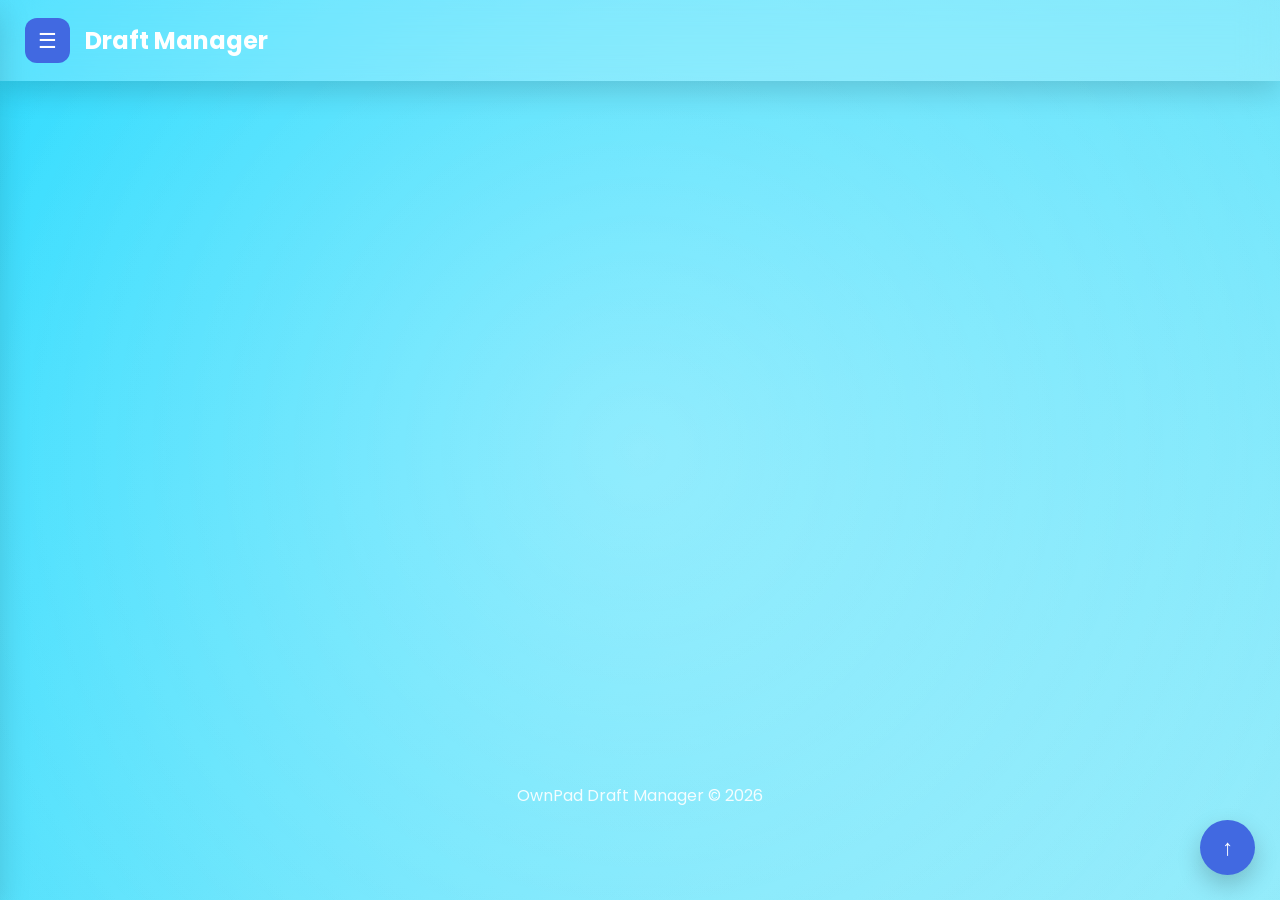
<file: drafts.html>
<!DOCTYPE html>
<html lang="en">

<head>

    <meta charset="UTF-8">

    <meta
        name="viewport"
        content="width=device-width, initial-scale=1.0">

    <title>OwnPad Drafts</title>

    <link
        rel="stylesheet"
        href="ownpad.css">

    <link
        href="https://fonts.googleapis.com/css2?family=Poppins:wght@300;400;500;600;700&display=swap"
        rel="stylesheet">

</head>

<body>

    <!-- ===================================== -->
    <!-- LOADER -->
    <!-- ===================================== -->

    <div
        id="loader"
        class="loader">

        <div
            class="loader-circle">

        </div>

    </div>

    <!-- ===================================== -->
    <!-- SIDEBAR -->
    <!-- ===================================== -->

    <aside
        id="sidebar"
        class="sidebar">

        <div
            class="sidebar-header">

            <h2>

                OwnPad

            </h2>

            <button
                class="close-btn"
                onclick="toggleSidebar()">

                ✕

            </button>

        </div>

        <div
            class="menu-section">

            <a
                href="ownpad.html"
                class="menu-item">

                📝 Notes

            </a>

            <a
                href="drafts.html"
                class="menu-item active">

                📂 Drafts

            </a>

        </div>

    </aside>

    <!-- ===================================== -->
    <!-- NAVBAR -->
    <!-- ===================================== -->

    <header
        class="navbar">

        <button
            class="menu-btn"
            onclick="toggleSidebar()">

            ☰

        </button>

        <h1>

            Draft Manager

        </h1>

    </header>

    <!-- ===================================== -->
    <!-- MAIN CONTENT -->
    <!-- ===================================== -->

    <main
        class="container">

        <!-- HERO -->

        <section
            class="hero-card reveal">

            <h2>

                My Drafts

            </h2>

            <p>

                Continue unfinished work,
                review saved drafts,
                and organize your ideas.

            </p>

        </section>

        <!-- SEARCH -->

        <section
            class="form-card reveal">

            <input
                type="text"
                id="searchDraft"
                placeholder="Search drafts...">

            <div
                class="button-group">

                <button
                    class="secondary-btn"
                    onclick="clearAllDrafts()">

                    Delete All Drafts

                </button>

            </div>

        </section>

        <!-- STATS -->

        <section
            class="stats-container reveal">

            <div
                class="stat-card">

                <h4>

                    Total Drafts

                </h4>

                <span
                    id="draftCount">

                    0

                </span>

            </div>

        </section>

        <!-- DRAFTS GRID -->

        <section
            id="draftsList"
            class="notes-grid">

        </section>

    </main>

    <!-- ===================================== -->
    <!-- FLOATING SCROLL BUTTON -->
    <!-- ===================================== -->

    <button
        class="floating-btn"
        onclick="window.scrollTo({top:0,behavior:'smooth'})">

        ↑

    </button>

    <!-- ===================================== -->
    <!-- FOOTER -->
    <!-- ===================================== -->

    <footer
        class="footer">

        <p>

            OwnPad Draft Manager © 2026

        </p>

    </footer>

    <!-- ===================================== -->
    <!-- SCRIPT -->
    <!-- ===================================== -->

    <script src="drafts.js"></script>

</body>

</html>
</file>
<file: ownpad.css>
/* =======================================================
   OWNPAD V3
   PART 1
   THEME VARIABLES
   ======================================================= */

:root {

    --cyan-bg: #00d4ff;
    --cyan-light: #7ee8fa;

    --white: #ffffff;

    --soft-charcoal: #2f3640;
    --charcoal-light: #444b55;

    --royal-blue: #4169e1;
    --royal-blue-dark: #2748b5;

    --glass-bg: rgba(255,255,255,0.15);

    --shadow:
        0 10px 30px
        rgba(0,0,0,0.15);

    --radius: 18px;

    --transition: .35s ease;
}

/* =======================================================
   RESET
   ======================================================= */

* {

    margin: 0;
    padding: 0;
    box-sizing: border-box;
}

html {

    scroll-behavior: smooth;
}

body {

    font-family: 'Poppins', sans-serif;

    min-height: 100vh;

    overflow-x: hidden;

    color: var(--soft-charcoal);

    background:
        linear-gradient(
            135deg,
            var(--cyan-bg),
            var(--cyan-light)
        );

    position: relative;
}

/* =======================================================
   ANIMATED BACKGROUND
   Principle:
   Appeal
   Secondary Action
   Slow In & Slow Out
   ======================================================= */

body::before {

    content: "";

    position: fixed;

    width: 300%;
    height: 300%;

    top: -100%;
    left: -100%;

    background:

        radial-gradient(
            circle,
            rgba(255,255,255,.25),
            transparent 60%
        ),

        radial-gradient(
            circle,
            rgba(255,255,255,.15),
            transparent 50%
        ),

        radial-gradient(
            circle,
            rgba(255,255,255,.10),
            transparent 40%
        );

    animation:
        floatingBackground
        25s linear infinite;

    z-index: -2;
}

@keyframes floatingBackground {

    0% {

        transform:
            rotate(0deg)
            translateY(0);
    }

    50% {

        transform:
            rotate(180deg)
            translateY(-50px);
    }

    100% {

        transform:
            rotate(360deg)
            translateY(0);
    }
}

/* =======================================================
   CUSTOM SCROLLBAR
   ======================================================= */

::-webkit-scrollbar {

    width: 10px;
}

::-webkit-scrollbar-track {

    background: rgba(255,255,255,.25);
}

::-webkit-scrollbar-thumb {

    background: var(--royal-blue);

    border-radius: 10px;
}

::-webkit-scrollbar-thumb:hover {

    background:
        var(--royal-blue-dark);
}

/* =======================================================
   LOADER
   Principle:
   Timing
   ======================================================= */

.loader {

    position: fixed;

    inset: 0;

    background:
        linear-gradient(
            135deg,
            var(--cyan-bg),
            var(--cyan-light)
        );

    display: flex;

    justify-content: center;
    align-items: center;

    z-index: 9999;
}

.loader-circle {

    width: 80px;
    height: 80px;

    border-radius: 50%;

    border: 6px solid
        rgba(255,255,255,.3);

    border-top:
        6px solid
        var(--white);

    animation:
        spin 1s linear infinite;
}

@keyframes spin {

    from {

        transform:
            rotate(0deg);
    }

    to {

        transform:
            rotate(360deg);
    }
}

/* =======================================================
   NAVBAR
   ======================================================= */

.navbar {

    position: sticky;

    top: 0;

    width: 100%;

    display: flex;

    align-items: center;
    gap: 15px;

    padding:
        18px 25px;

    backdrop-filter:
        blur(18px);

    background:
        rgba(255,255,255,.2);

    box-shadow:
        var(--shadow);

    z-index: 1000;
}

.navbar h1 {

    color:
        var(--white);

    font-size:
        1.5rem;

    font-weight:
        700;
}

.menu-btn {

    border: none;

    width: 45px;
    height: 45px;

    border-radius: 12px;

    cursor: pointer;

    font-size: 1.3rem;

    background:
        var(--royal-blue);

    color:
        var(--white);

    transition:
        var(--transition);
}

/* Principle:
   Squash & Stretch
*/

.menu-btn:hover {

    transform:
        scale(1.08);
}

.menu-btn:active {

    transform:
        scale(.92);
}

/* =======================================================
   MAIN SIDEBAR
   Principle:
   Anticipation
   ======================================================= */

.sidebar {

    position: fixed;

    top: 0;
    left: -280px;

    width: 280px;
    height: 100%;

    background:
        rgba(255,255,255,.25);

    backdrop-filter:
        blur(20px);

    box-shadow:
        var(--shadow);

    transition:
        .4s ease;

    z-index: 2000;

    overflow-y: auto;
}

.sidebar.open {

    left: 0;
}

.sidebar-header {

    display: flex;

    justify-content:
        space-between;

    align-items: center;

    padding: 20px;
}

.sidebar-header h2 {

    color:
        var(--royal-blue);

    font-size: 1.4rem;
}

.close-btn {

    border: none;

    width: 40px;
    height: 40px;

    border-radius: 10px;

    cursor: pointer;

    background:
        crimson;

    color:
        white;

    transition:
        var(--transition);
}

.close-btn:hover {

    transform:
        rotate(90deg);
}

.menu-section {

    padding: 15px;
}

.menu-item {

    display: flex;

    align-items: center;

    margin-bottom: 12px;

    padding:
        14px 16px;

    border-radius:
        12px;

    cursor: pointer;

    text-decoration: none;

    color:
        var(--soft-charcoal);

    font-weight: 500;

    background:
        rgba(255,255,255,.25);

    transition:
        var(--transition);
}

.menu-item:hover {

    background:
        var(--royal-blue);

    color:
        white;

    transform:
        translateX(5px);
}

.menu-item.active {

    background:
        var(--royal-blue);

    color:
        white;
}

.menu-item.danger:hover {

    background:
        crimson;
}

/* =======================================================
   CATEGORY SIDEBAR
   ======================================================= */

.category-sidebar {

    position: fixed;

    top: 0;
    right: -320px;

    width: 320px;
    height: 100%;

    background:
        rgba(255,255,255,.25);

    backdrop-filter:
        blur(20px);

    box-shadow:
        var(--shadow);

    transition:
        .4s ease;

    z-index: 1999;

    overflow-y: auto;
}

.category-sidebar.open {

    right: 0;
}

.category-header {

    display: flex;

    justify-content:
        space-between;

    align-items: center;

    padding: 20px;
}

.category-header h3 {

    color:
        var(--royal-blue);
}

.close-category {

    border: none;

    width: 40px;
    height: 40px;

    border-radius: 10px;

    cursor: pointer;

    background:
        crimson;

    color:
        white;
}

.category-search {

    padding:
        0 20px 20px;
}

.category-search input {

    width: 100%;

    padding:
        12px;

    border: none;

    border-radius: 12px;

    outline: none;
}

.categories-list {

    padding: 0 15px 15px;
}

.category-item {

    display: flex;

    justify-content:
        space-between;

    align-items: center;

    margin-bottom: 10px;

    padding:
        12px;

    border-radius:
        12px;

    background:
        rgba(255,255,255,.3);

    cursor: pointer;

    transition:
        var(--transition);
}

.category-item:hover {

    background:
        var(--royal-blue);

    color:
        white;
}

.category-buttons {

    display: flex;
    gap: 5px;
}

.category-buttons button {

    border: none;

    width: 30px;
    height: 30px;

    border-radius: 8px;

    cursor: pointer;
}
/* =======================================================
   CONTAINER
   ======================================================= */

.container {

    width: min(1200px, 95%);

    margin: 30px auto;

    display: flex;
    flex-direction: column;
    gap: 25px;
}

/* =======================================================
   HERO CARD
   Principle:
   Staging
   Appeal
   ======================================================= */

.hero-card {

    padding: 30px;

    border-radius: var(--radius);

    background:
        rgba(255,255,255,.18);

    backdrop-filter:
        blur(18px);

    box-shadow:
        var(--shadow);

    text-align: center;

    color: var(--white);
}

.hero-card h2 {

    font-size: 2rem;

    margin-bottom: 10px;
}

.hero-card p {

    font-size: 1rem;

    opacity: .95;
}

/* =======================================================
   FORM CARD
   ======================================================= */

.form-card {

    padding: 25px;

    border-radius: var(--radius);

    background:
        rgba(255,255,255,.18);

    backdrop-filter:
        blur(18px);

    box-shadow:
        var(--shadow);
}

/* =======================================================
   INPUTS
   ======================================================= */

.form-card input[type="text"],
.form-card select,
.form-card textarea {

    width: 100%;

    border: none;

    outline: none;

    border-radius: 14px;

    margin-bottom: 15px;

    padding: 14px 16px;

    font-family: inherit;

    font-size: .95rem;

    background:
        rgba(255,255,255,.9);

    color:
        var(--soft-charcoal);

    transition:
        var(--transition);
}

.form-card input:focus,
.form-card select:focus,
.form-card textarea:focus {

    box-shadow:
        0 0 0 3px
        rgba(65,105,225,.25);
}

/* =======================================================
   TEXTAREA
   ======================================================= */

.form-card textarea {

    resize: vertical;

    min-height: 180px;

    line-height: 1.6;
}

/* =======================================================
   FILE INPUT
   ======================================================= */

.upload-label {

    display: inline-block;

    margin-bottom: 10px;

    padding: 12px 18px;

    border-radius: 12px;

    background:
        var(--royal-blue);

    color:
        white;

    cursor: pointer;

    transition:
        var(--transition);
}

.upload-label:hover {

    background:
        var(--royal-blue-dark);
}

#noteImage {

    display: block;

    width: 100%;

    margin-bottom: 15px;
}

/* =======================================================
   IMAGE PREVIEW
   ======================================================= */

.image-preview {

    width: 100%;

    margin-bottom: 20px;

    text-align: center;
}

.preview-image {

    max-width: 100%;

    max-height: 300px;

    object-fit: cover;

    border-radius: 16px;

    box-shadow:
        var(--shadow);

    animation:
        fadeIn .5s ease;
}

/* =======================================================
   BUTTON GROUP
   ======================================================= */

.button-group {

    display: flex;

    gap: 12px;

    flex-wrap: wrap;
}

/* =======================================================
   BUTTONS
   Principle:
   Squash & Stretch
   ======================================================= */

.primary-btn,
.secondary-btn {

    border: none;

    cursor: pointer;

    padding: 14px 22px;

    border-radius: 12px;

    font-weight: 600;

    transition:
        var(--transition);
}

.primary-btn {

    background:
        var(--royal-blue);

    color:
        white;
}

.primary-btn:hover {

    background:
        var(--royal-blue-dark);

    transform:
        translateY(-2px);
}

.primary-btn:active {

    transform:
        scale(.95);
}

.secondary-btn {

    background:
        rgba(255,255,255,.85);

    color:
        var(--soft-charcoal);
}

.secondary-btn:hover {

    transform:
        translateY(-2px);
}

.secondary-btn:active {

    transform:
        scale(.95);
}

/* =======================================================
   CURRENT CATEGORY
   ======================================================= */

.current-category {

    padding: 18px 22px;

    border-radius: var(--radius);

    background:
        rgba(255,255,255,.18);

    backdrop-filter:
        blur(18px);

    box-shadow:
        var(--shadow);

    color:
        white;
}

.current-category span {

    color:
        #eaf2ff;

    font-weight: 700;
}

/* =======================================================
   STATS
   ======================================================= */

.stats-container {

    display: grid;

    grid-template-columns:
        repeat(auto-fit,minmax(180px,1fr));

    gap: 20px;
}

.stat-card {

    padding: 20px;

    border-radius: var(--radius);

    background:
        rgba(255,255,255,.18);

    backdrop-filter:
        blur(18px);

    box-shadow:
        var(--shadow);

    text-align: center;

    color:
        white;
}

.stat-card h4 {

    margin-bottom: 10px;
}

.stat-card span {

    font-size: 2rem;

    font-weight: 700;
}

/* =======================================================
   NOTES GRID
   ======================================================= */

.notes-grid {

    display: grid;

    grid-template-columns:
        repeat(auto-fill,minmax(300px,1fr));

    gap: 20px;
}

/* =======================================================
   NOTE CARD
   Principle:
   Staging
   Appeal
   ======================================================= */

.note {

    padding: 20px;

    border-radius: var(--radius);

    background:
        rgba(255,255,255,.2);

    backdrop-filter:
        blur(18px);

    box-shadow:
        var(--shadow);

    transition:
        var(--transition);

    overflow: hidden;
}

.note:hover {

    transform:
        translateY(-6px);

    box-shadow:
        0 15px 35px
        rgba(0,0,0,.18);
}

.note-header {

    display: flex;

    justify-content:
        space-between;

    align-items: center;

    gap: 10px;

    margin-bottom: 12px;
}

.note-header h3 {

    color:
        var(--soft-charcoal);

    word-break: break-word;
}

.note-category {

    padding:
        6px 12px;

    border-radius:
        999px;

    background:
        var(--royal-blue);

    color:
        white;

    font-size: .75rem;

    white-space: nowrap;
}

.note-content {

    margin: 15px 0;

    line-height: 1.6;

    color:
        var(--soft-charcoal);

    word-break: break-word;
}

.note small {

    display: block;

    margin-bottom: 15px;

    opacity: .75;
}

/* =======================================================
   NOTE IMAGE
   ======================================================= */

.note-image {

    width: 100%;

    height: 220px;

    object-fit: cover;

    border-radius: 14px;

    margin-bottom: 15px;

    cursor: pointer;

    transition:
        var(--transition);
}

.note-image:hover {

    transform:
        scale(1.03);
}

/* =======================================================
   NOTE ACTIONS
   ======================================================= */

.note-actions {

    display: flex;

    gap: 10px;

    flex-wrap: wrap;
}

.edit-btn,
.delete-btn {

    border: none;

    cursor: pointer;

    padding: 10px 14px;

    border-radius: 10px;

    color: white;

    transition:
        var(--transition);
}

.edit-btn {

    background:
        var(--royal-blue);
}

.edit-btn:hover {

    background:
        var(--royal-blue-dark);
}

.delete-btn {

    background:
        crimson;
}

.delete-btn:hover {

    opacity: .9;
}

/* =======================================================
   EMPTY NOTE
   ======================================================= */

.empty-note {

    text-align: center;

    color: white;
}
/* =======================================================
   IMAGE MODAL
   Principle:
   Staging
   Appeal
   ======================================================= */

.image-modal {

    position: fixed;

    inset: 0;

    background:
        rgba(0,0,0,.85);

    display: none;

    justify-content: center;
    align-items: center;

    z-index: 5000;

    padding: 20px;
}

.image-modal.show {

    display: flex;

    animation:
        fadeIn .3s ease;
}

.image-modal img {

    max-width: 90%;
    max-height: 90vh;

    border-radius: 20px;

    box-shadow:
        0 20px 50px
        rgba(0,0,0,.4);

    animation:
        zoomIn .3s ease;
}

.close-modal {

    position: absolute;

    top: 20px;
    right: 30px;

    font-size: 2rem;

    color: white;

    cursor: pointer;

    transition:
        var(--transition);
}

.close-modal:hover {

    transform:
        rotate(90deg);
}

/* =======================================================
   FLOATING BUTTON
   Principle:
   Follow Through
   Arc
   ======================================================= */

.floating-btn {

    position: fixed;

    right: 25px;
    bottom: 25px;

    width: 55px;
    height: 55px;

    border: none;

    border-radius: 50%;

    cursor: pointer;

    font-size: 1.4rem;

    color: white;

    background:
        var(--royal-blue);

    box-shadow:
        0 10px 25px
        rgba(0,0,0,.2);

    z-index: 999;

    transition:
        var(--transition);

    animation:
        floatingButton 3s ease-in-out infinite;
}

.floating-btn:hover {

    transform:
        scale(1.1);
}

.floating-btn:active {

    transform:
        scale(.9);
}

@keyframes floatingButton {

    0% {

        transform:
            translateY(0px);
    }

    50% {

        transform:
            translateY(-8px);
    }

    100% {

        transform:
            translateY(0px);
    }
}

/* =======================================================
   FOOTER
   ======================================================= */

.footer {

    margin-top: 50px;

    padding: 20px;

    text-align: center;

    color: white;

    opacity: .9;
}

/* =======================================================
   REVEAL ANIMATIONS
   Principle:
   Timing
   Slow In & Slow Out
   Staging
   ======================================================= */

.reveal {

    opacity: 0;

    transform:
        translateY(40px);

    transition:
        all .8s ease;
}

.reveal.show {

    opacity: 1;

    transform:
        translateY(0);
}

/* =======================================================
   ADD CATEGORY BUTTON
   ======================================================= */

.add-category-btn {

    width: calc(100% - 30px);

    margin: 15px;

    padding: 14px;

    border: none;

    border-radius: 12px;

    cursor: pointer;

    background:
        var(--royal-blue);

    color: white;

    font-weight: 600;

    transition:
        var(--transition);
}

.add-category-btn:hover {

    background:
        var(--royal-blue-dark);
}

/* =======================================================
   ANIMATION KEYFRAMES
   ======================================================= */

@keyframes fadeIn {

    from {

        opacity: 0;
    }

    to {

        opacity: 1;
    }
}

@keyframes zoomIn {

    from {

        opacity: 0;

        transform:
            scale(.8);
    }

    to {

        opacity: 1;

        transform:
            scale(1);
    }
}

/* =======================================================
   PRINCIPLE:
   Secondary Action
   Decorative Glow
   ======================================================= */

.hero-card::after {

    content: "";

    position: absolute;

    width: 120px;
    height: 120px;

    border-radius: 50%;

    background:
        rgba(255,255,255,.15);

    top: -40px;
    right: -40px;

    pointer-events: none;
}

/* =======================================================
   TABLET RESPONSIVE
   ======================================================= */

@media (max-width: 992px) {

    .container {

        width: 96%;
    }

    .notes-grid {

        grid-template-columns:
            repeat(
                auto-fill,
                minmax(280px,1fr)
            );
    }
}

/* =======================================================
   MOBILE RESPONSIVE
   Principle:
   Staging
   ======================================================= */

@media (max-width: 768px) {

    .navbar {

        padding:
            15px;
    }

    .navbar h1 {

        font-size:
            1.2rem;
    }

    .sidebar {

        width: 260px;
    }

    .category-sidebar {

        width: 280px;
    }

    .hero-card {

        padding: 20px;
    }

    .hero-card h2 {

        font-size:
            1.6rem;
    }

    .form-card {

        padding: 18px;
    }

    .button-group {

        flex-direction: column;
    }

    .primary-btn,
    .secondary-btn {

        width: 100%;
    }

    .stats-container {

        grid-template-columns:
            1fr;
    }

    .notes-grid {

        grid-template-columns:
            1fr;
    }

    .note-header {

        flex-direction: column;

        align-items:
            flex-start;
    }

    .floating-btn {

        width: 50px;
        height: 50px;

        right: 15px;
        bottom: 15px;
    }

    .image-modal img {

        max-width: 95%;
    }
}

/* =======================================================
   SMALL MOBILE
   ======================================================= */

@media (max-width: 480px) {

    .container {

        width: 98%;
    }

    .hero-card h2 {

        font-size:
            1.4rem;
    }

    .hero-card p {

        font-size:
            .9rem;
    }

    .navbar h1 {

        font-size:
            1rem;
    }

    .menu-btn {

        width: 40px;
        height: 40px;
    }

    .note {

        padding: 15px;
    }

    .note-image {

        height: 180px;
    }

    .stat-card span {

        font-size:
            1.5rem;
    }
}

/* =======================================================
   ACCESSIBILITY
   ======================================================= */

button:focus,
input:focus,
textarea:focus,
select:focus {

    outline: 3px solid
        rgba(65,105,225,.35);

    outline-offset: 2px;
}

/* =======================================================
   FINAL POLISH
   Principle:
   Appeal
   Solid Drawing
   Exaggeration
   ======================================================= */

.note,
.hero-card,
.form-card,
.stat-card,
.current-category {

    border:
        1px solid
        rgba(255,255,255,.15);
}

.note:hover,
.stat-card:hover,
.hero-card:hover {

    transform:
        translateY(-4px);

    transition:
        .3s ease;
}

.category-name {

    font-weight: 600;

    flex: 1;
}

.category-item.active {

    background: var(--royal-blue);

    color: white;
}
</file>
